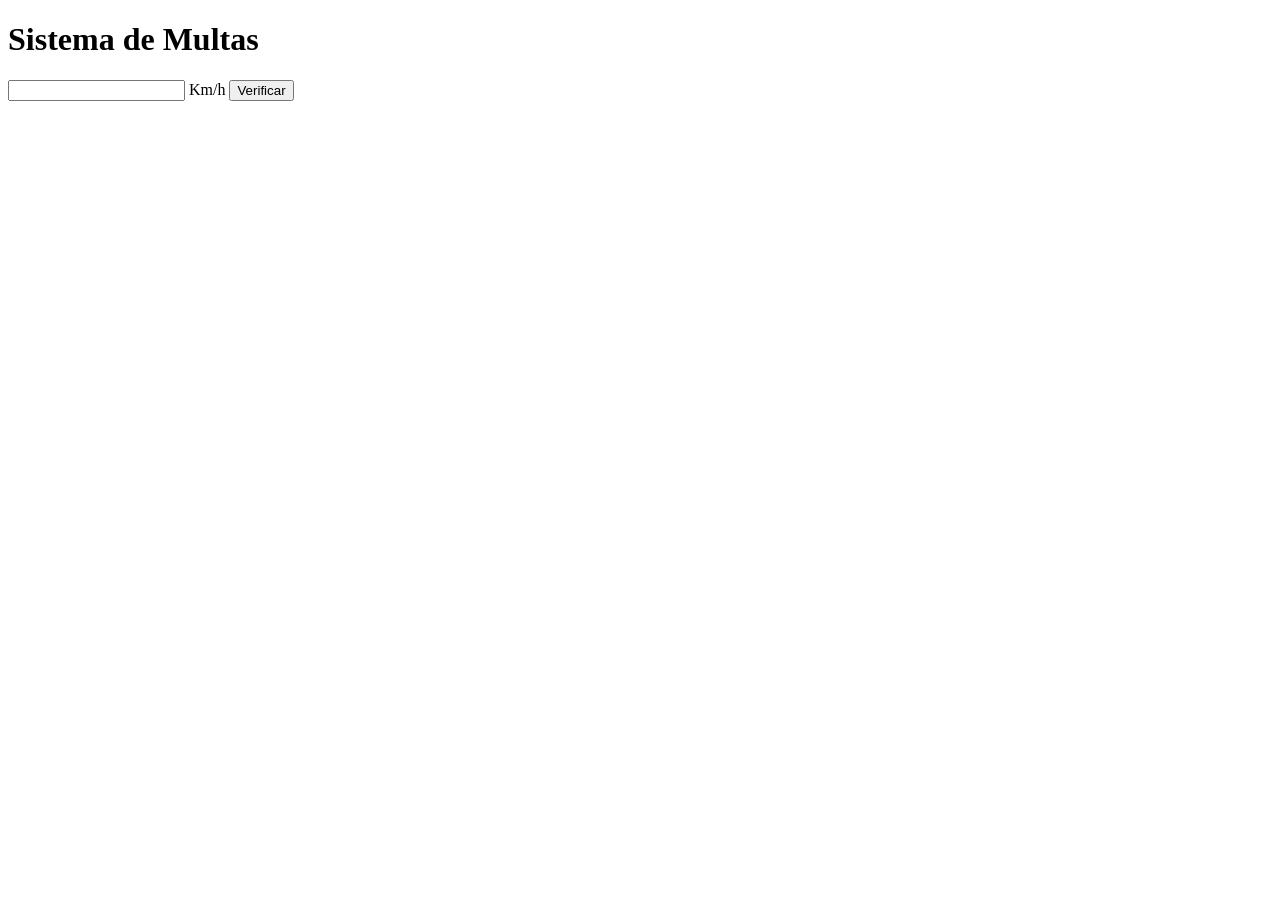
<file: ex010.html>
<!doctype html>
<html lang="pt-br">
  <head>
    <meta charset="UTF-8" />
    <meta name="viewport" content="width=device-width, initial-scale=1.0" />
    <title>Detran</title>
  </head>
  <body>
    <h1>Sistema de Multas</h1>
    <input type="number" name="txtvel" id="txtvel" /> Km/h
    <input type="button" value="Verificar" onclick="calcular()" />
    <div id="res"></div>
    <script>
      function calcular() {
        var txtv = window.document.querySelector("input#txtvel");
        var res = window.document.querySelector("div#res");
        var vel = Number(txtv.value);
        res.innerHTML = `<p>Sua velocidade foi de <strong>${vel} km/h</strong>.</p>`;
        if (vel > 60) {
          res.innerHTML +=
            "Você ultrapassou o limite de velocidade. Multa aplicada!";
        } else if (vel <= 20) {
          res.innerHTML += " Você está muito lento.";
        }
      }
    </script>
  </body>
</html>
</file>
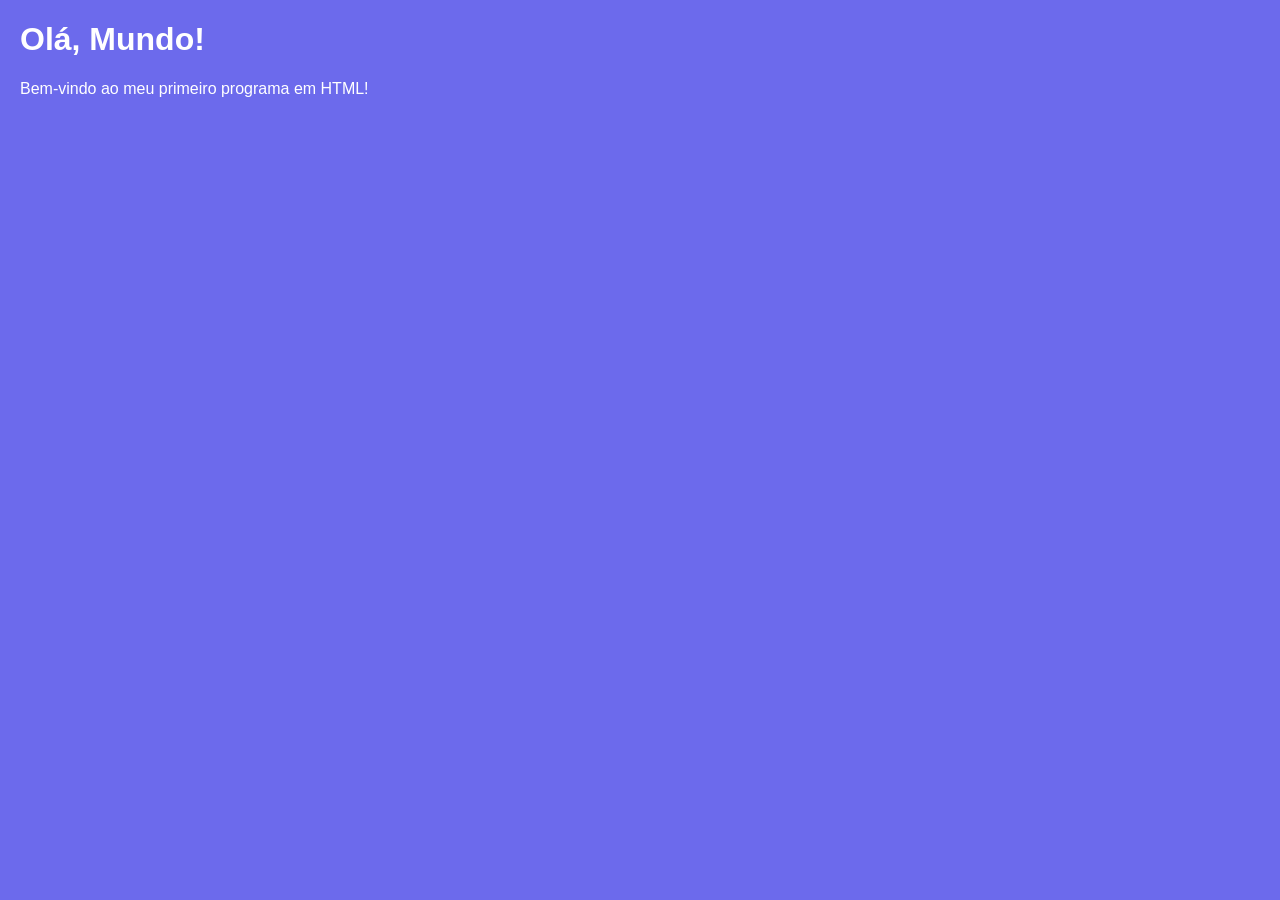
<file: aula04/ex001.html>
<!doctype html>
<html lang="pt-br">
  <head>
    <meta charset="UTF-8" />
    <meta name="viewport" content="width=device-width, initial-scale=1.0" />
    <link rel="stylesheet" href="style.css" />
    <title>Meu primeiro programa</title>
  </head>
  <body>
    <h1>Olá, Mundo!</h1>
    <p>Bem-vindo ao meu primeiro programa em HTML!</p>

    <script>
      //window.alert("Olá, Mundo!");
      //window.confirm("Você gostou do meu primeiro programa?");
      //window.prompt("Qual é o seu nome?");
      
    </script>
  </body>
</html>
</file>
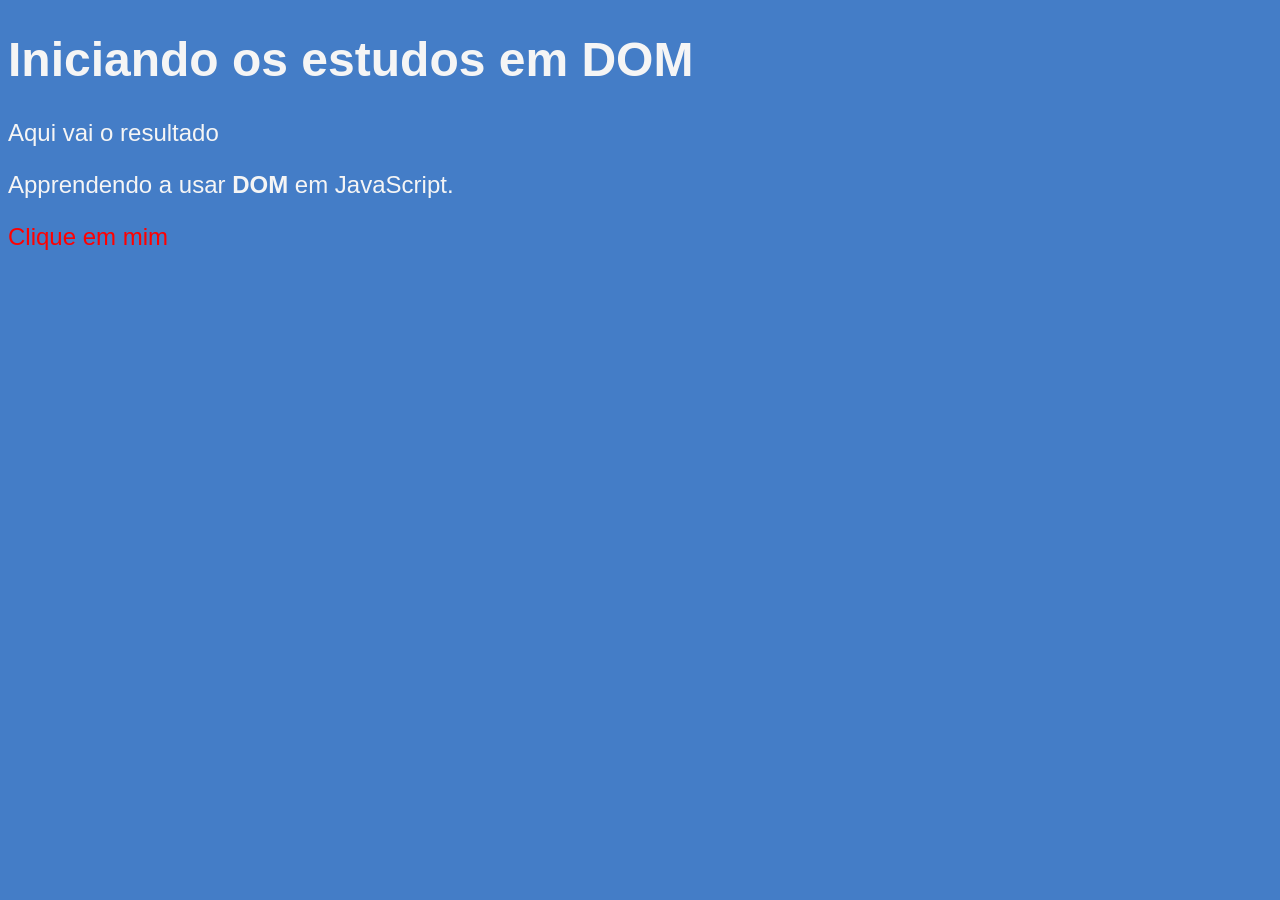
<file: aula06/ex005.html>
<!doctype html>
<html lang="pt-BR">
  <head>
    <meta charset="UTF-8" />
    <meta name="viewport" content="width=device-width, initial-scale=1.0" />
    <title>Primeiros passos com DOM</title>
    <style>
      body {
        background: rgb(68, 125, 199);
        color: whitesmoke;
        font:
          normal 18pt Arial,
          Helvetica,
          sans-serif;
      }
    </style>
  </head>
  <body>
    <h1>Iniciando os estudos em DOM</h1>
    <p>Aqui vai o resultado</p>
    <p>Apprendendo a usar <strong>DOM</strong> em JavaScript.</p>
    <div id="msg">Clique em mim</div>
    <script>
        var p1 = window.document.getElementsByTagName('p')[1];
       /* var d = window.document.getElementsByTagName('div')[0];
        d.style.color = 'red';
        d.style.fontSize = '30px';
        d.innerHTML = 'Clicou!';
        */
       var d = window.document.querySelector('div#msg');
       d.style.color = 'red';
    </script>
  </body>
</html>
</file>
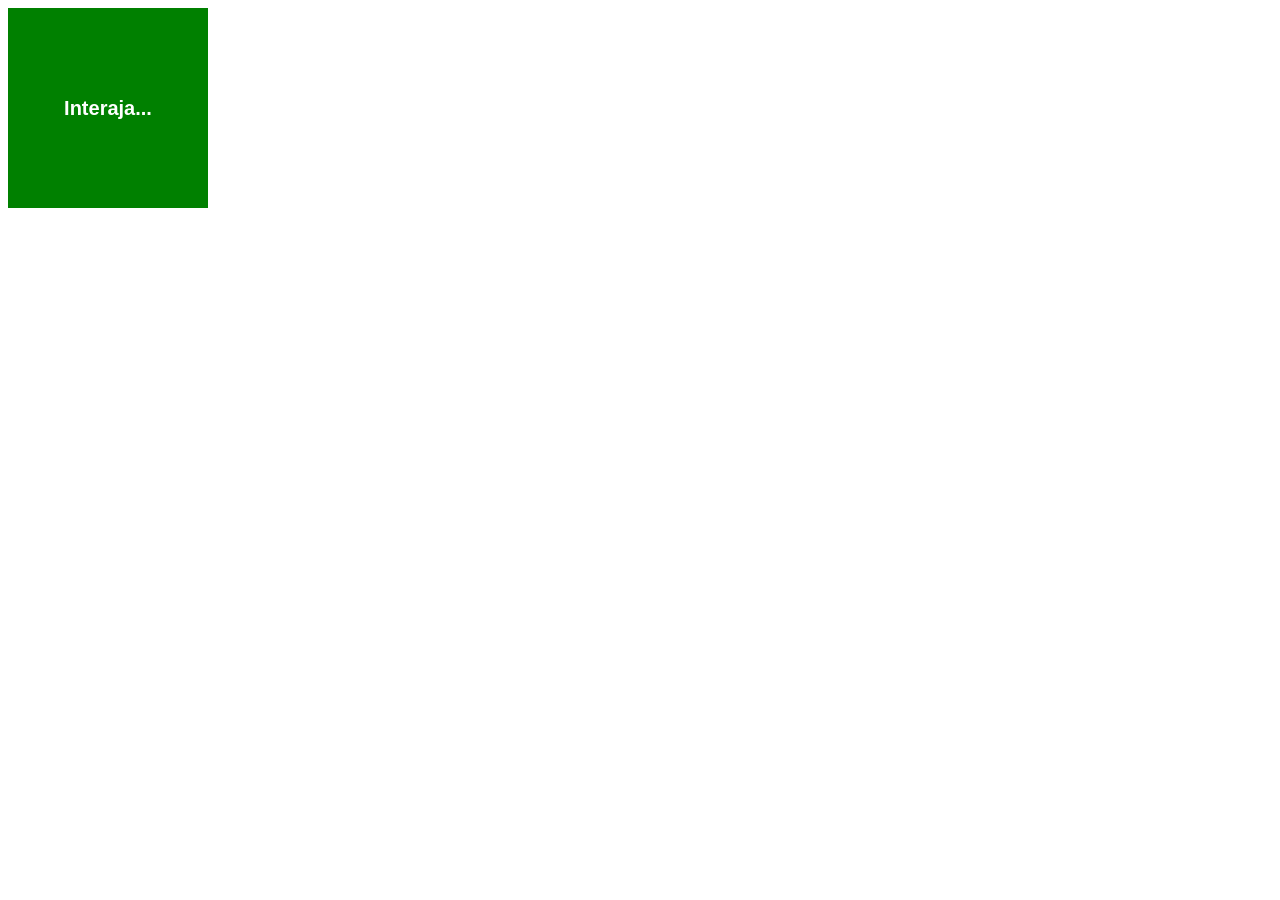
<file: aula10/ex006.html>
<!doctype html>
<html lang="pt-BR">
  <head>
    <meta charset="UTF-8" />
    <meta name="viewport" content="width=device-width, initial-scale=1.0" />
    <title>Eventos DOM</title>
    <style>
      div#area {
        font:
          bold 20px Arial,
          sans-serif;
        background-color: green;
        color: white;
        width: 200px;
        height: 200px;
        line-height: 200px;
        text-align: center;
      }
    </style>
  </head>
  <body>
    <div id="area">Interaja...</div>
  </body>
  <script>
    var a = document.getElementById("area");
    a.addEventListener("click", clicar);
    a.addEventListener("mouseenter", entrar);
    a.addEventListener("mouseout", sair);

    function sair() {
      var a = window.document.getElementById("area");
      a.style.backgroundColor = "green";
      a.innerText = "Interaja...";
      a.style.color = "white";
    }
    function clicar() {
      var a = document.getElementById("area");
      a.style.backgroundColor = "blue";
      a.innerText = "Clicou!";
      a.style.color = "white";
    }

    function entrar() {
      var a = document.getElementById("area");
      a.style.backgroundColor = "yellow";
      a.style.color = "black";
    }
  </script>
</html>
</file>
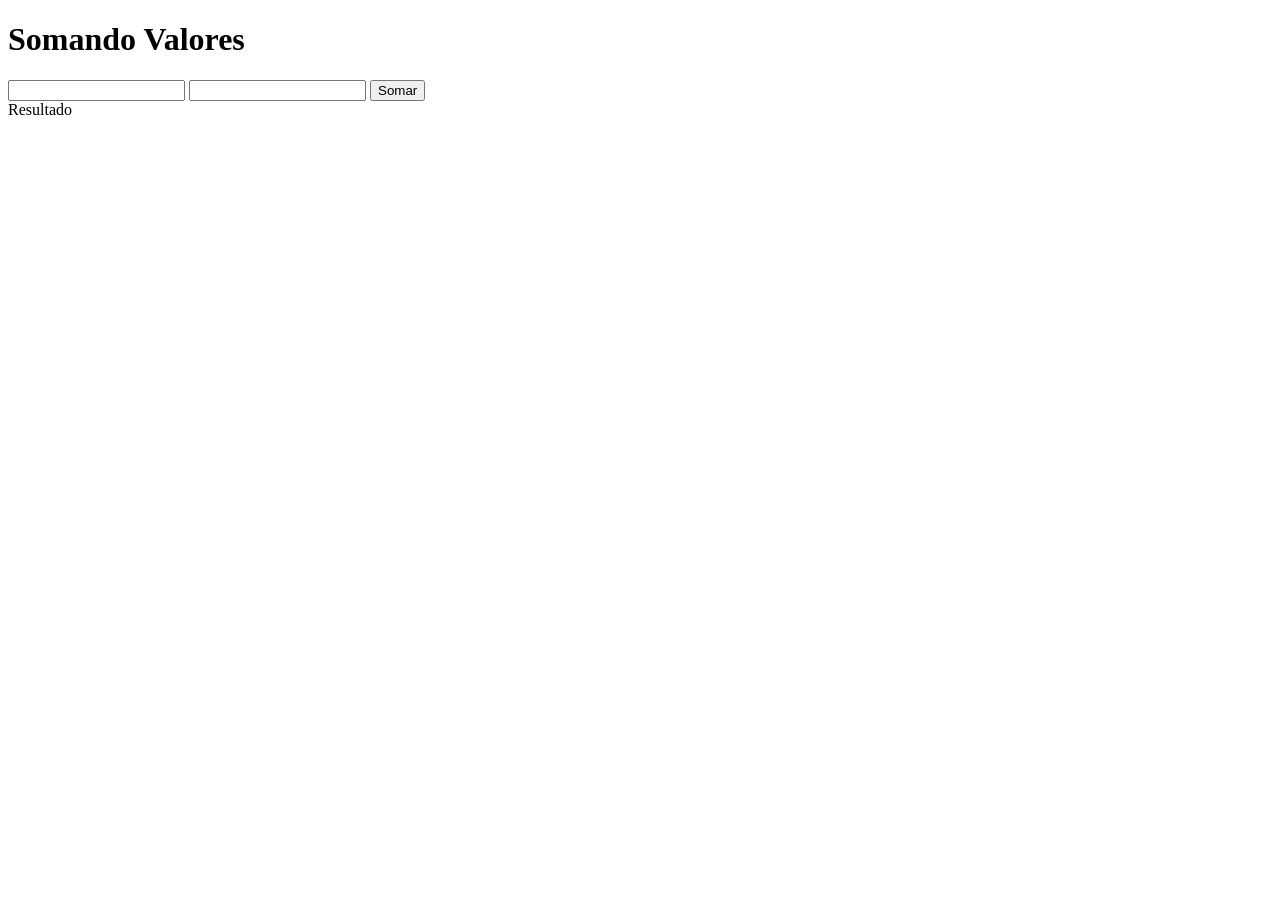
<file: aula10/ex007.html>
<!doctype html>
<html lang="pt-BR">
  <head>
    <meta charset="UTF-8" />
    <meta name="viewport" content="width=device-width, initial-scale=1.0" />
    <title>Somando Valores</title>
  </head>
  <body>
    <h1>Somando Valores</h1>
    <input type="number" name="txtn1" id="txtn1" />
    <input type="number" name="txtn2" id="txtn2" />
    <input type="button" value="Somar" onclick="somar()" />
    <div id="res">Resultado</div>
    <script>
      function somar() {
        var tn1 = window.document.getElementById("txtn1");
        var tn2 = window.document.querySelector("input#txtn2");
        var n1 = Number(tn1.value);
        var n2 = Number(tn2.value);
        var res = window.document.getElementById("res");
        var s = n1 + n2;
        res.innerHTML = `A soma entre ${n1} e ${n2} é igual a <strong>${s}</strong>`;
      }
    </script>
  </body>
</html>
</file>
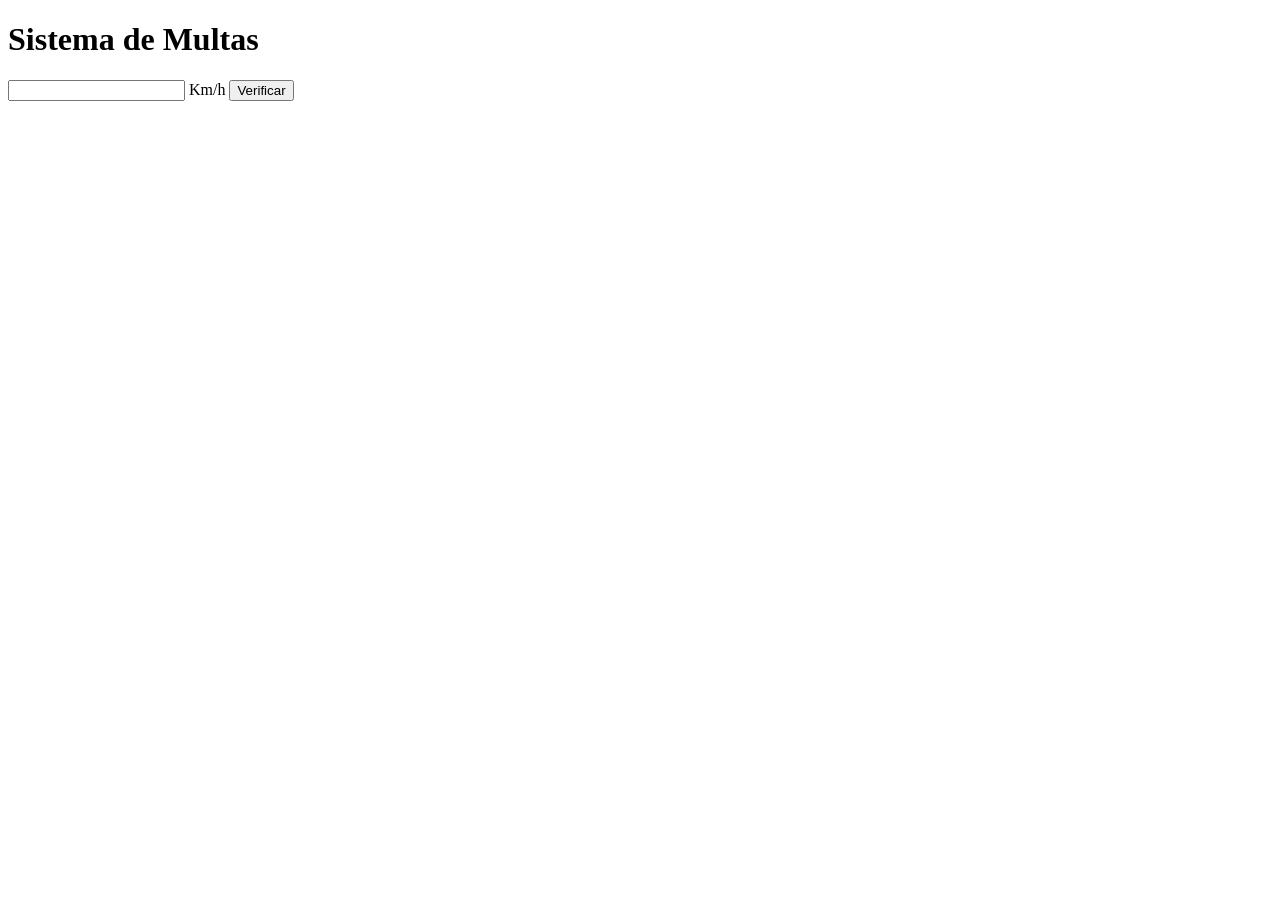
<file: aula11/ex010.html>
<!doctype html>
<html lang="pt-br">
  <head>
    <meta charset="UTF-8" />
    <meta name="viewport" content="width=device-width, initial-scale=1.0" />
    <title>Detran</title>
  </head>
  <body>
    <h1>Sistema de Multas</h1>
    <input type="number" name="txtvel" id="txtvel" /> Km/h
    <input type="button" value="Verificar" onclick="calcular()" />
    <div id="res"></div>
    <script>
      function calcular() {
        var txtv = window.document.querySelector("input#txtvel");
        var res = window.document.querySelector("div#res");
        var vel = Number(txtv.value);
        res.innerHTML = `<p>Sua velocidade foi de <strong>${vel} km/h</strong>.</p>`;
        if (vel > 60) {
          res.innerHTML +=
            "Você ultrapassou o limite de velocidade. Multa aplicada!";
        } else if (vel <= 20) {
          res.innerHTML += " Você está muito lento.";
        }
      }
    </script>
  </body>
</html>
</file>
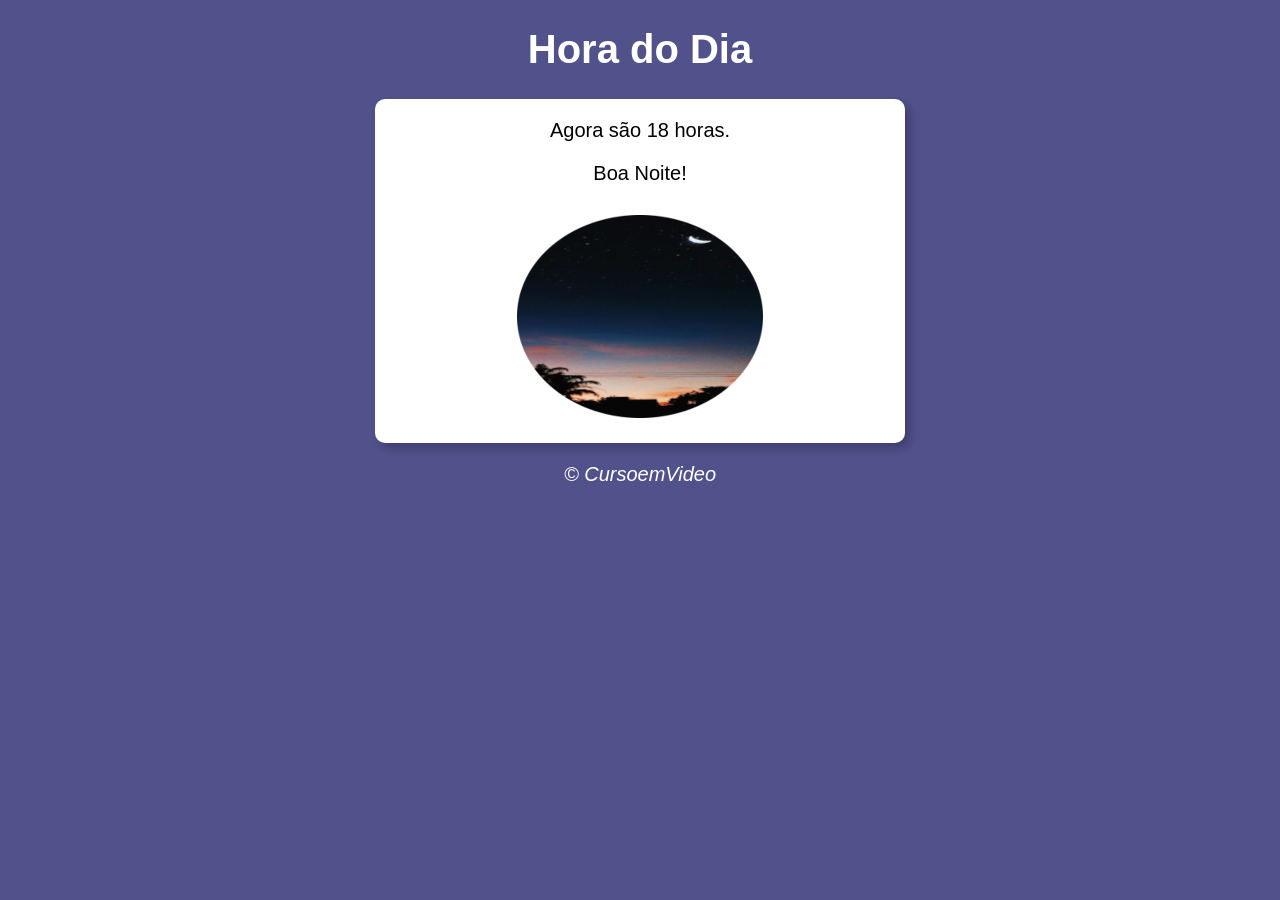
<file: aula012ex/ex014/modelo.html>
<!doctype html>
<html lang="pt-BR">
  <head>
    <meta charset="UTF-8" />
    <meta name="viewport" content="width=device-width, initial-scale=1.0" />
    <title>Modelo de Exercício</title>
    <link rel="stylesheet" href="style.css">
  </head>
  <body onload="carregar()">
    <header>
      <h1>Hora do Dia</h1>
    </header>
    <section>
      <div id="msg">Aqui vai aparecer a mensagem</div>
      <div id="foto">
        <img id="imagem"src="manha.png" alt="foto do dia" >
      </div>
    </section>
    <footer>
      <p>&copy; CursoemVideo</p>
    </footer>
    <script src="script.js"></script>
  </body>
</html>
</file>
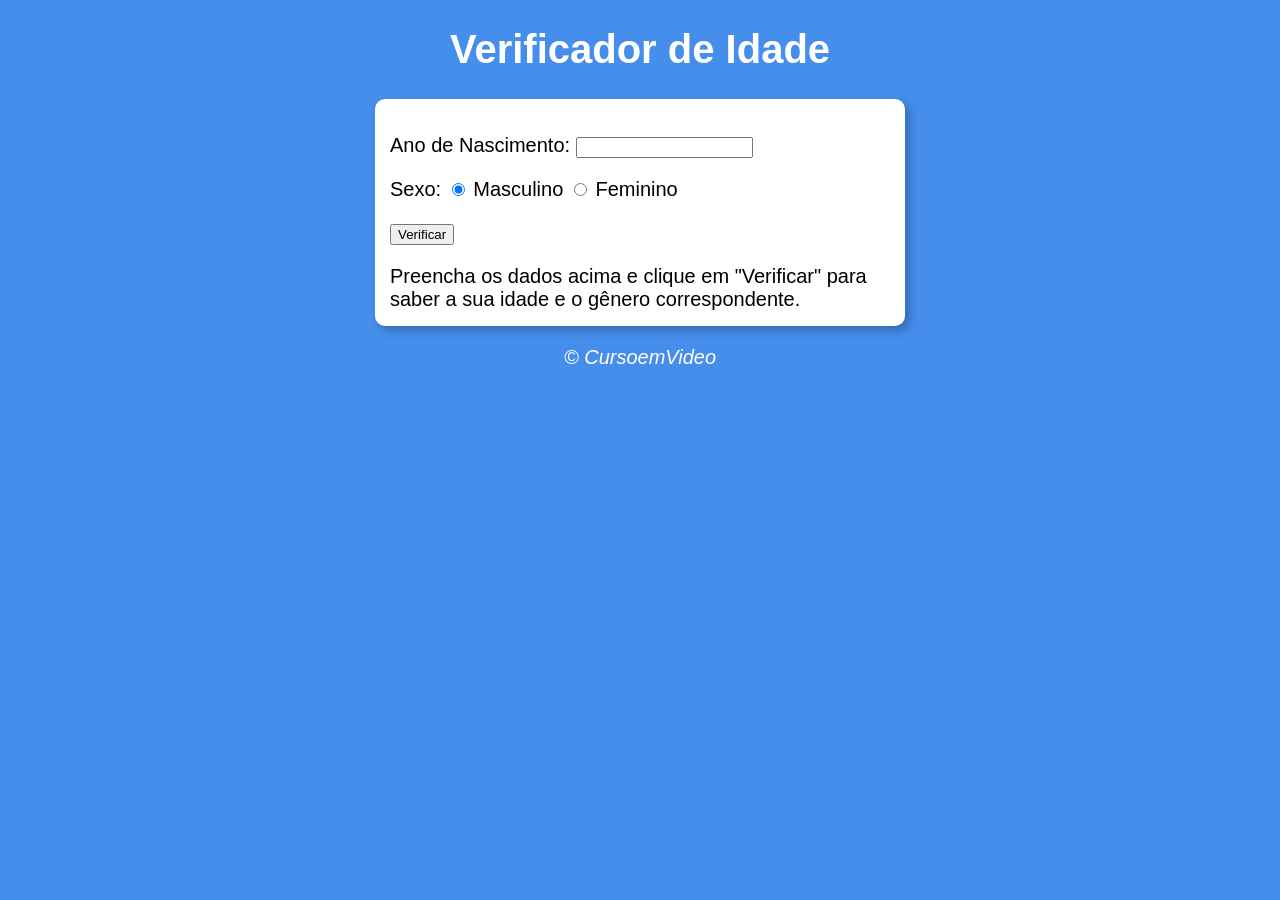
<file: aula012ex/ex015/modelo.html>
<!doctype html>
<html lang="pt-BR">
  <head>
    <meta charset="UTF-8" />
    <meta name="viewport" content="width=device-width, initial-scale=1.0" />
    <title>Verificador de Idade</title>
    <link rel="stylesheet" href="style.css" />
  </head>
  <body>
    <header>
      <h1>Verificador de Idade</h1>
    </header>
    <section>
      <div>
        <p>
          Ano de Nascimento:
          <input type="number" name="txtano" id="txtano" min="0" />
        </p>
        <p>
          Sexo:
          <input type="radio" name="radsex" id="masc" checked />
          <label for="masc">Masculino</label>
          <input type="radio" name="radsex" id="fem" />
          <label for="fem">Feminino</label>
        </p>
        <p>
          <input type="button" value="Verificar" onclick="verificar()" >
        </p>
      </div>
      <div id="res">
        Preencha os dados acima e clique em "Verificar" para saber a sua idade e o gênero correspondente.
      </div>
    </section>
    <footer>
      <p>&copy; CursoemVideo</p>
    </footer>
    <script src="script.js"></script>
  </body>
</html>
</file>
<file: aula04/style.css>
body {
    font-family: Arial, sans-serif;
    background-color: #6c6aec;
    color: white;
    margin: 20px;
}
</file>
<file: aula012ex/ex014/style.css>
body {
    background: rgb(70, 142, 236);
    font: normal 15pt Arial, Helvetica, sans-serif;

}
div {
    text-align: center;
    padding: 5px;

}




header {
    color: white;
    text-align: center;


}

section {
    background: white;
    border-radius: 10px;
    padding: 15px;
    width: 500px;
    margin: auto;
    box-shadow: 5px 5px 10px rgba(0, 0, 0, 0.238);

}





footer {

    text-align: center;
    color: white;
    font-style: italic;
}
</file>
<file: aula012ex/ex015/style.css>
body {
    background: rgb(70, 142, 236);
    font: normal 15pt Arial, Helvetica, sans-serif;

}




header {
    color: white;
    text-align: center;


}

section {
    background: white;
    border-radius: 10px;
    padding: 15px;
    width: 500px;
    margin: auto;
    box-shadow: 5px 5px 10px rgba(0, 0, 0, 0.238);

}





footer {

    text-align: center;
    color: white;
    font-style: italic;
}
</file>
